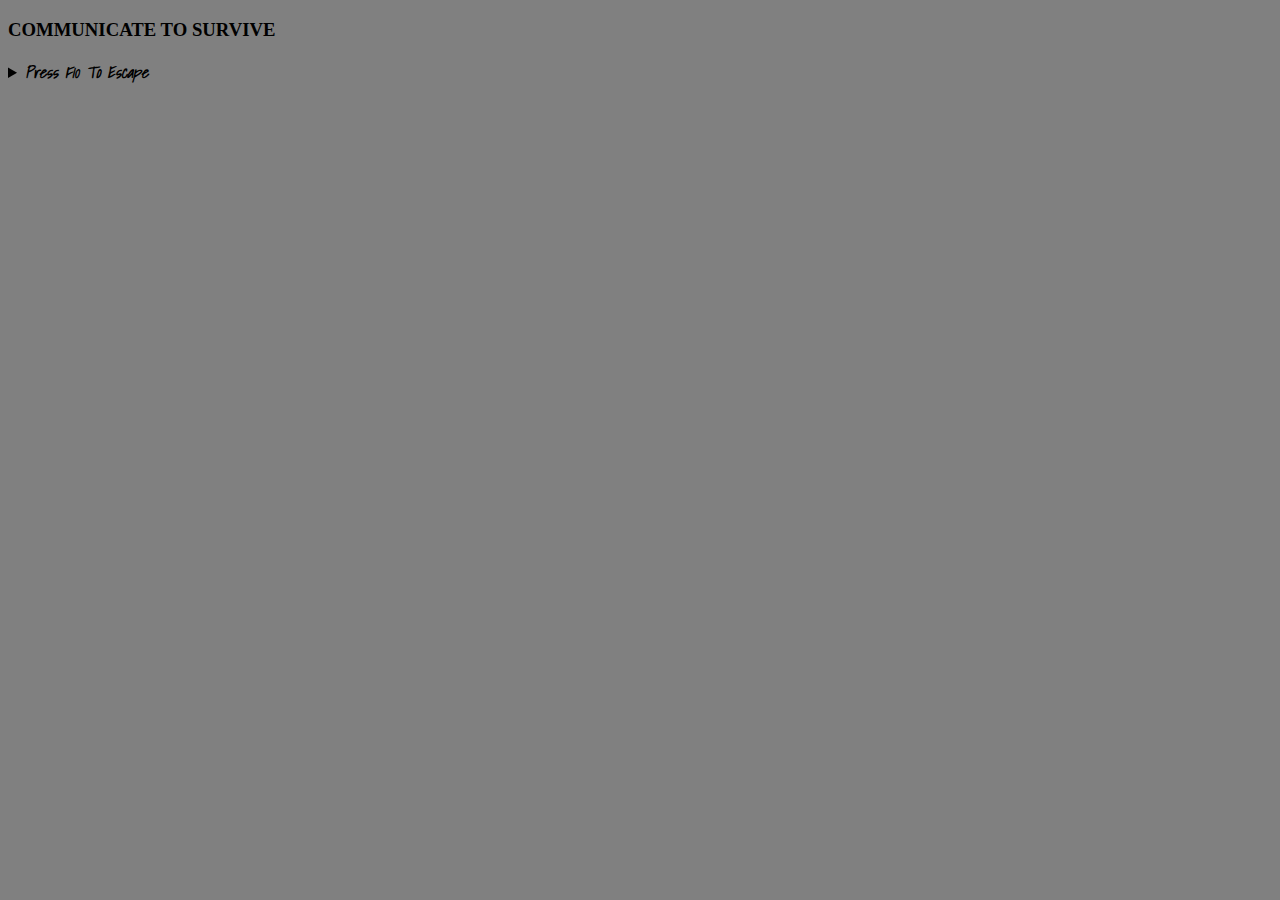
<file: qindex.html>
<!DOCTYPE html>
<html lang="en">
<head>
    <meta charset="UTF-8">
    <meta name="viewport" content="width=device-width, initial-scale=1.0">
    <title>Escape Button (F12)</title>
    <link rel="preconnect" href="https://fonts.googleapis.com">
    <link rel="preconnect" href="https://fonts.gstatic.com" crossorigin>
    <link href="https://fonts.googleapis.com/css2?family=Shadows+Into+Light&display=swap" rel="stylesheet">
    <h3> COMMUNICATE TO SURVIVE</h3>
    <link rel="stylesheet" href="style.css">
    <script>
        document.addEventListener("keydown", function(event) {
            if (event.key === "F10") {
                window.location.href = "https://en.wikipedia.org/wiki/Archduke_Franz_Ferdinand_of_Austria#:~:text=On%20Sunday%2C%2028%20June%201914,armed%20by%20the%20Black%20Hand.";
            }
        });
    </script>
</head>
<details>
    <summary>Press F10 To Escape</summary>
    <p>Press In Emergency
        <br>
        Redirects To a 'Prefessional' Website
    </p>
</details>

</body>
</html>
</file>
<file: style.css>
p {
    border-style: inset;
    border-color: gray;
    font-family: "Shadows Into Light";

}
body {
    background-color: grey;
}
summary {
    font-style: italic;
    font-weight: 900;
    font-family: "Shadows Into Light";
}
h1 {
    text-align: center;
    font-family: "42dot Sans"
}

div {
    display: flex;
    justify-content: center; 
    width: 100%
}
</file>
